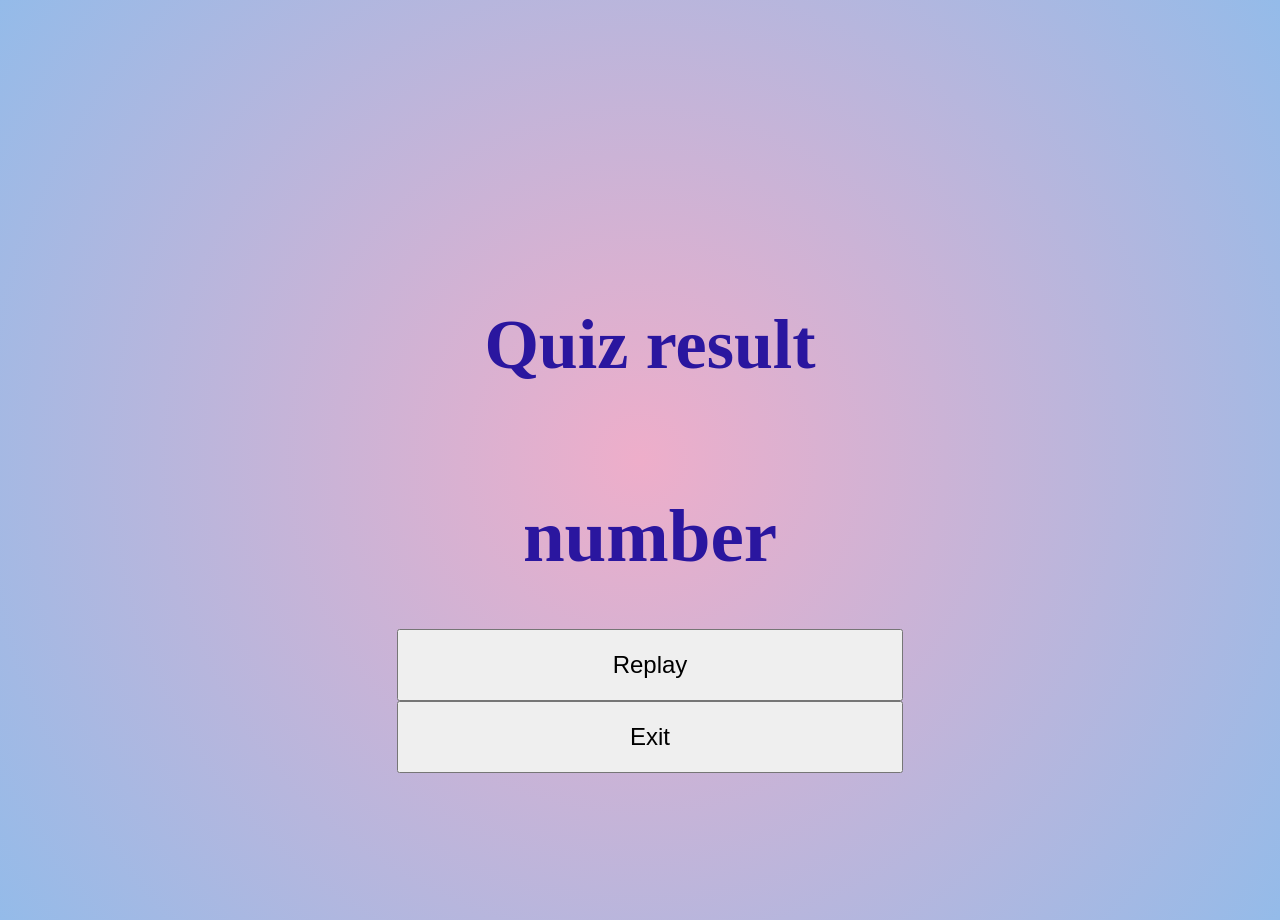
<file: html/score.html>
<html lang="en">
<head>
    <meta charset="UTF-8">
    <meta name="viewport" content="width=device-width, initial-scale=1.0">
    <title>Quiz result</title>
     <link rel="stylesheet" href="../design/score.css">
</head>
<body>
    <div class="result_container">
    <h2>Quiz result</h2>
    <h1>number</h1>
    <div class="buttons">
    <button class="button">Replay</button>
    <button class="button">Exit</button>
    </div>
    </div>
    <script src="../script/index.js"></script>
</body>
</html>
</file>
<file: design/score.css>
body{
    background: radial-gradient(circle,rgba(238, 174, 202, 1) 0%, rgba(148, 187, 233, 1) 100%);
}
.result_container{
    width: 100%;
    height: 100%;
    display: flex;
    flex-direction: column;
    justify-content: center;
    align-items: center;
    border: 10px gray;
    padding: 10px
}
h2{
    color:rgb(42, 22, 159);
    font-size: 70px;
}
h1{
     color:rgb(42, 22, 159);
     font-size: 75px;
}
.buttons{
    display: flex;
    flex-direction: column;
    width: 40%;
    height: 5%;
    justify-content: space-between
}
.button{
     padding: 20px;
    font-size:x-large;
}
</file>
